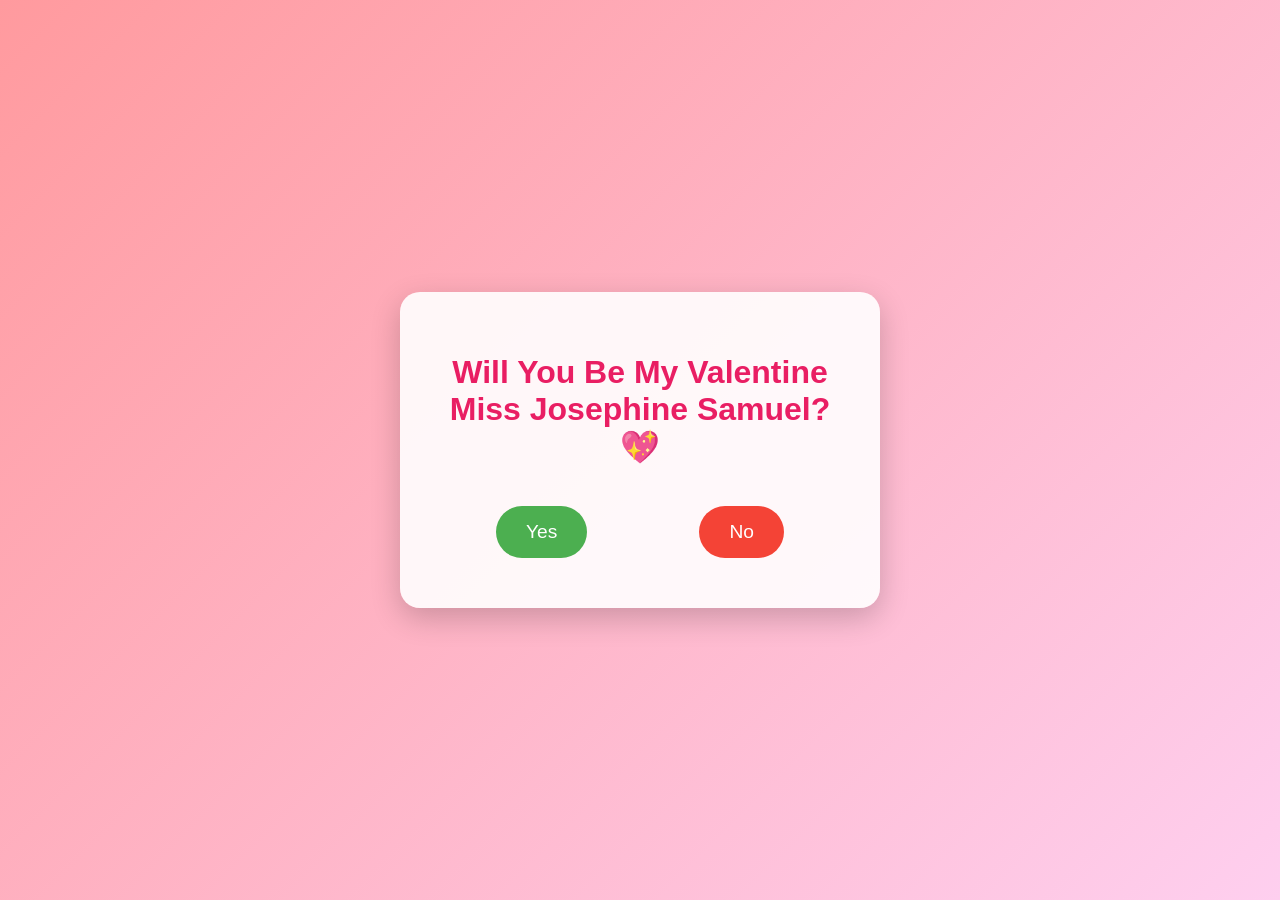
<file: index.html>
<!DOCTYPE html>
<html lang="en">
<head>
    <meta charset="UTF-8">
    <meta name="viewport" content="width=device-width, initial-scale=1.0">
    <title>Will U Be My Valentine Baby</title>
    <link rel="stylesheet" href="style.css">
</head>
<body>
    <div class="container">
        <h1>Will You Be My Valentine Miss Josephine Samuel? 💖</h1>
        <div class="buttons">
            <button id="yes-btn" class="btn yes">Yes</button>
            <button id="no-btn" class="btn no">No</button>
        </div>
    </div>
    <script src="script.js"></script>
</body>
</html>
</file>
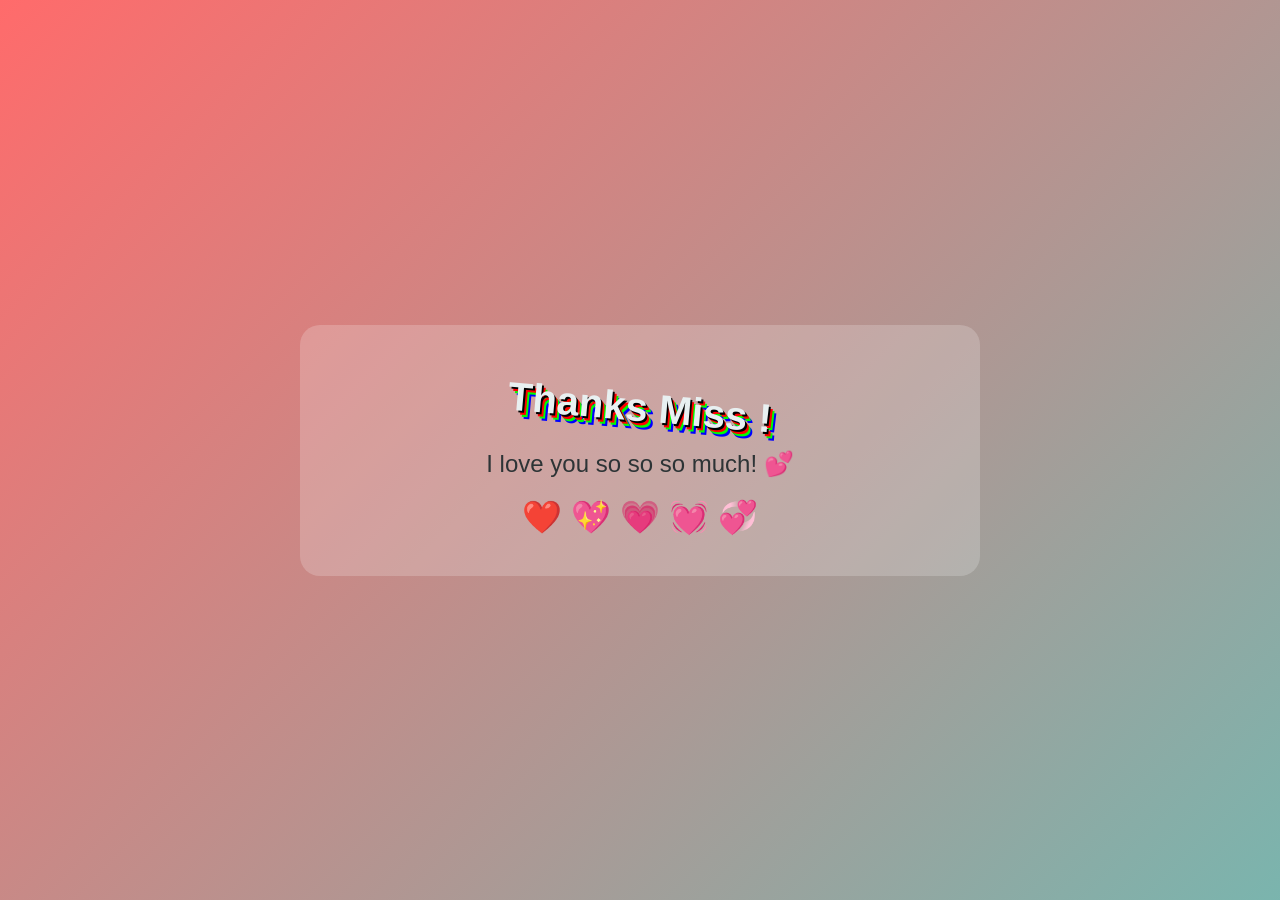
<file: thanks.html>
<!DOCTYPE html>
<html lang="en">
<head>
    <meta charset="UTF-8">
    <meta name="viewport" content="width=device-width, initial-scale=1.0">
    <title>Thank You!</title>
    <style>
        body {
            font-family: 'Arial', sans-serif;
            /* Custom background image - replace 'your-background.jpg' with your image file */
            /* background-image: url('your-background.jpg'); */
            /* background-size: cover; */
            /* background-position: center; */
            /* If no image, use the gradient below */
            background: linear-gradient(135deg, #ff6b6b, #4ecdc4, #45b7d1, #96ceb4);
            background-size: 400% 400%;
            animation: gradientShift 3s ease infinite;
            display: flex;
            justify-content: center;
            align-items: center;
            height: 100vh;
            margin: 0;
            overflow: hidden;
        }

        @keyframes gradientShift {
            0% { background-position: 0% 50%; }
            50% { background-position: 100% 50%; }
            100% { background-position: 0% 50%; }
        }

        .container {
            text-align: center;
            background: rgba(255, 255, 255, 0.2);
            padding: 40px;
            border-radius: 20px;
            box-shadow: 0 10px 30px rgba(0, 0, 0, 0.);
            max-width: 600px;
            width: 90%;
        }

        h1 {
            font-size: 3em;
            color: #ff4757;
            text-shadow: 2px 2px 0px #ffa726, 4px 4px 0px #ff5722, 6px 6px 0px #f44336;
            margin-bottom: 20px;
            font-weight: bold;
            transform: rotate(-2deg);
        }

        p {
            font-size: 1.5em;
            color: #2d3436;
            margin: 20px 0;
        }

        .hearts {
            font-size: 2em;
            color: #e91e63;
            animation: bounce 1s infinite;
        }

        @keyframes bounce {
            0%, 20%, 50%, 80%, 100% { transform: translateY(0); }
            40% { transform: translateY(-10px); }
            60% { transform: translateY(-5px); }
        }

        /* Graffiti style */
        .graffiti {
            font-family: 'Impact', sans-serif;
            font-size: 2.5em;
            color: #e8f0f1;
            text-shadow: 
                2px 2px 0px #000,
                4px 4px 0px #ff0000,
                6px 6px 0px #00ff00,
                8px 8px 0px #0000ff;
            transform: rotate(5deg);
            margin: 20px 0;
        }
    </style>
</head>
<body>
    <!-- Background video - replace 'your-video.mp4' with your video file -->
    <!-- <video autoplay loop muted style="position: fixed; top: 0; left: 0; width: 100%; height: 100%; object-fit: cover; z-index: -1;">
        <source src="your-video.mp4" type="video/mp4">
    </video> -->
    <!-- Background video - replace 'your-video.mp4' with your video file -->
    <video autoplay loop muted style="position: fixed; top: 0; left: 0; width: 100%; height: 100%; object-fit: cover; z-index: -1;">
        <source src="BG_Vd.mp4" type="video/mp4">
    </video>
    <div class="container">
        <h1 class="graffiti">Thanks Miss !</h1>
        <p>I love you so so so much! 💕</p>
        <div class="hearts">❤️ 💖 💗 💓 💞</div>
    </div>
</body>
</html>
</file>
<file: style.css>
body {
    font-family: 'Arial', sans-serif;
    background: linear-gradient(135deg, #ff9a9e, #fecfef);
    display: flex;
    justify-content: center;
    align-items: center;
    height: 100vh;
    margin: 0;
    overflow: hidden;
}

.container {
    text-align: center;
    background: rgba(255, 255, 255, 0.9);
    padding: 40px;
    border-radius: 20px;
    box-shadow: 0 10px 30px rgba(0, 0, 0, 0.2);
    max-width: 400px;
    width: 90%;
}

h1 {
    color: #e91e63;
    font-size: 2em;
    margin-bottom: 30px;
}

.buttons {
    display: flex;
    justify-content: space-around;
    flex-wrap: wrap;
}

.btn {
    padding: 15px 30px;
    font-size: 1.2em;
    border: none;
    border-radius: 50px;
    cursor: pointer;
    transition: all 0.3s ease;
    margin: 10px;
}

.yes {
    background: #4caf50;
    color: white;
}

.yes:hover {
    background: #45a049;
    transform: scale(1.1);
}

.no {
    background: #f44336;
    color: white;
    position: relative;
}

.no:hover {
    background: #d32f2f;
}

/* Responsive */
@media (max-width: 600px) {
    h1 {
        font-size: 1.5em;
    }
    .btn {
        padding: 12px 25px;
        font-size: 1em;
    }
}
</file>
